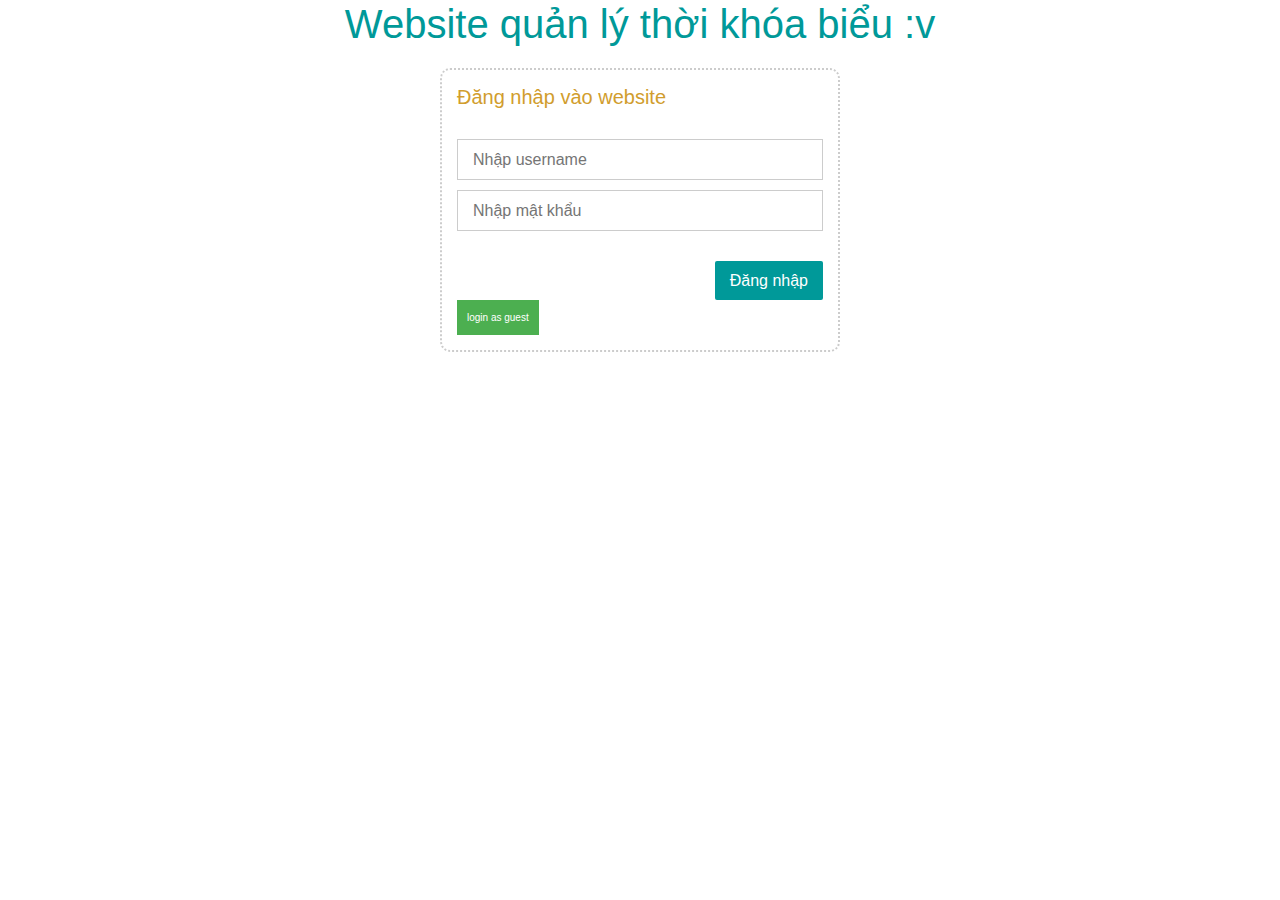
<file: index.html>
<!DOCTYPE html>
<html lang="en">
<head>
    <meta charset="UTF-8">
    <meta name="viewport" content="width=device-width, initial-scale=1.0">
    <link href="./index.css" rel="stylesheet" type="text/css"/>
    <link rel="stylesheet" href="https://maxcdn.bootstrapcdn.com/bootstrap/4.5.2/css/bootstrap.min.css">
    <title>Website quản lý thời khóa biểu</title>
</head>
<body>
    <div class="cover">
        <div class="header">
            <h1 style="text-align: center;">Website quản lý thời khóa biểu :v</h1>
        </div>
        <div class="main">
            <div class="login-form">
                <form action="" method="post">
                    <h1 style="color: #d19d2d;font-size: 20px;margin-bottom: 30px;" >Đăng nhập vào website</h1>
                    <div class="input-box">
                        <i ></i>
                        <input type="text" placeholder="Nhập username">
                    </div>
                    <div class="input-box">
                        <i ></i>
                        <input type="password" placeholder="Nhập mật khẩu">
                    </div>
                    <div class="btn-box">
                        <button type="submit">
                            Đăng nhập
                        </button>   
                    </div>
                </form>
                <div class="dropdown">
                    <button class="dropbtn">login as guest</button>
                    <div class="dropdown-content">
                      <a href="./manager.html">Giáo vụ khoa</a>
                      <a href="./teacher.html">Giảng viên</a>
                      <a href="./student.html">Sinh viên</a>
                    </div>
                  </div>
            </div>
            </div>
        </div>
        <div class="footer"></div>
    </div>
</body>
</html>
</file>
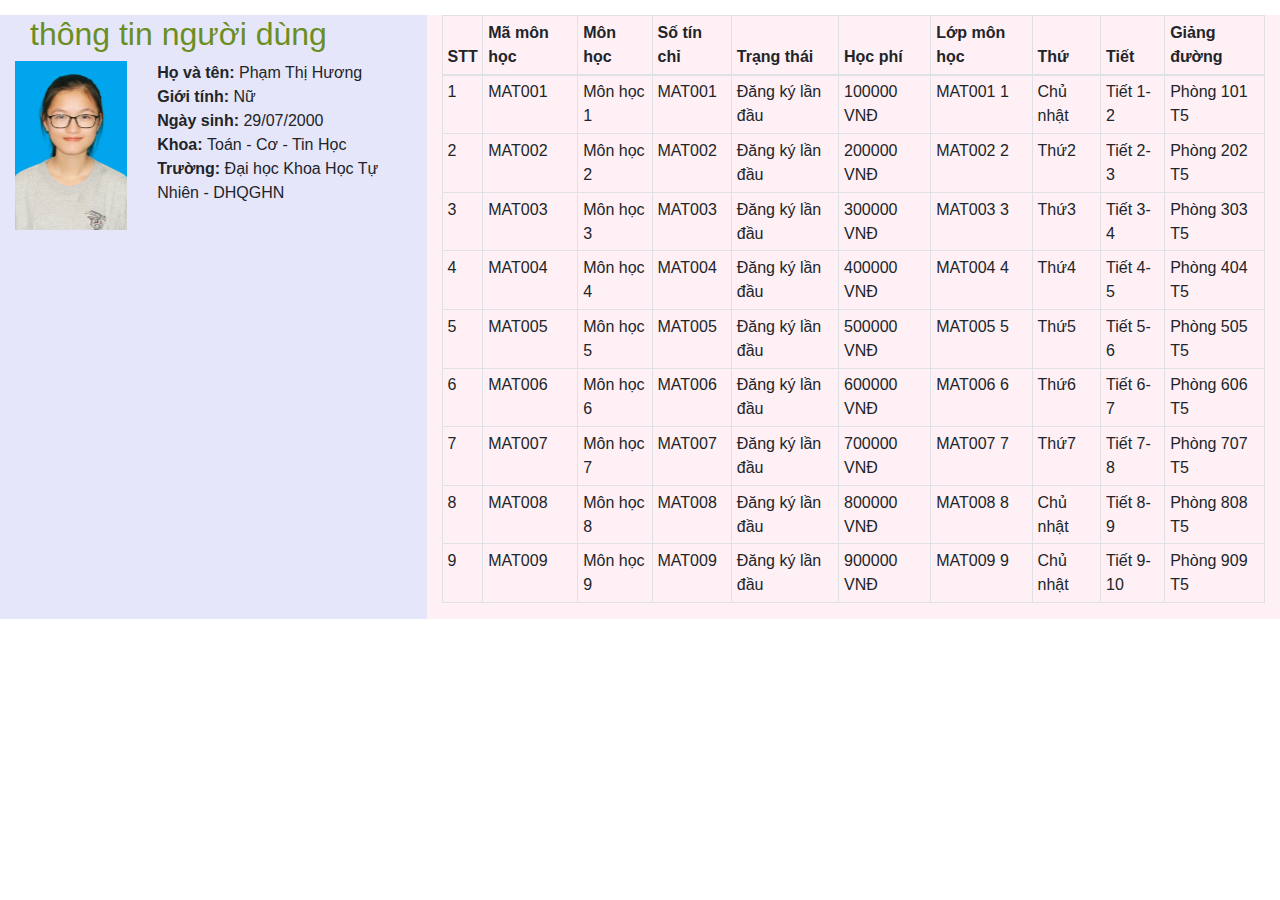
<file: guestInfo.html>
<!DOCTYPE html>
<html lang="en">

<head>
    <meta charset="UTF-8">
    <meta charset="UTF-8">
    <meta name="viewport" content="width=device-width, initial-scale=1.0">
    <link rel="stylesheet" href="https://maxcdn.bootstrapcdn.com/bootstrap/4.5.2/css/bootstrap.min.css">
    <link rel="stylesheet" href="https://use.fontawesome.com/releases/v5.6.3/css/all.css">
    <script src="https://ajax.googleapis.com/ajax/libs/jquery/3.5.1/jquery.min.js"></script>
    <script src="https://ajax.googleapis.com/ajax/libs/jquery/3.5.1/jquery.min.js"></script>
    <script type="text/javascript" src="index.js"></script>
</head>

<body>
    <!-- schedule -->
    <div class="cover" style="margin: 15px;">
        <div class="row">
            <div class="col-sm-4" style="background-color:lavender;">
                <div>
                    <div class="col-sm-12" style="background-color:lavender;">
                        <h2 style=" color: olivedrab;">thông tin người dùng</h2>
                    </div>
                </div>
                <div class="row">
                    <div class="col-sm-4">
                        <img style="width: 100%; height: 100%;" src="./Huong.jpg" />
                    </div>
                    <div class="col-sm-8">
                        <b>Họ và tên: </b> Phạm Thị Hương <br />
                        <b>Giới tính: </b> Nữ <br />
                        <b>Ngày sinh: </b> 29/07/2000 <br />
                        <b>Khoa: </b> Toán - Cơ - Tin Học <br />
                        <b>Trường: </b> Đại học Khoa Học Tự Nhiên - DHQGHN <br />
                    </div>
                </div>
            </div>
            <div class="col-sm-8" style="background-color:lavenderblush;">
                <div id="table">
                    <table class="table table-bordered table-sm">
                        <thead>
                            <tr>
                                <th>STT</th>
                                <th>Mã môn học</th>
                                <th>Môn học</th>
                                <th>Số tín chỉ</th>
                                <th>Trạng thái</th>
                                <th>Học phí</th>
                                <th>Lớp môn học</th>
                                <th>Thứ</th>
                                <th>Tiết</th>
                                <th>Giảng đường</th>
                            </tr>
                        </thead>
                        <tbody id="tbody"></tbody>
                    </table>
                </div>
            </div>
        </div>


    </div>

</body>

</html>
</file>
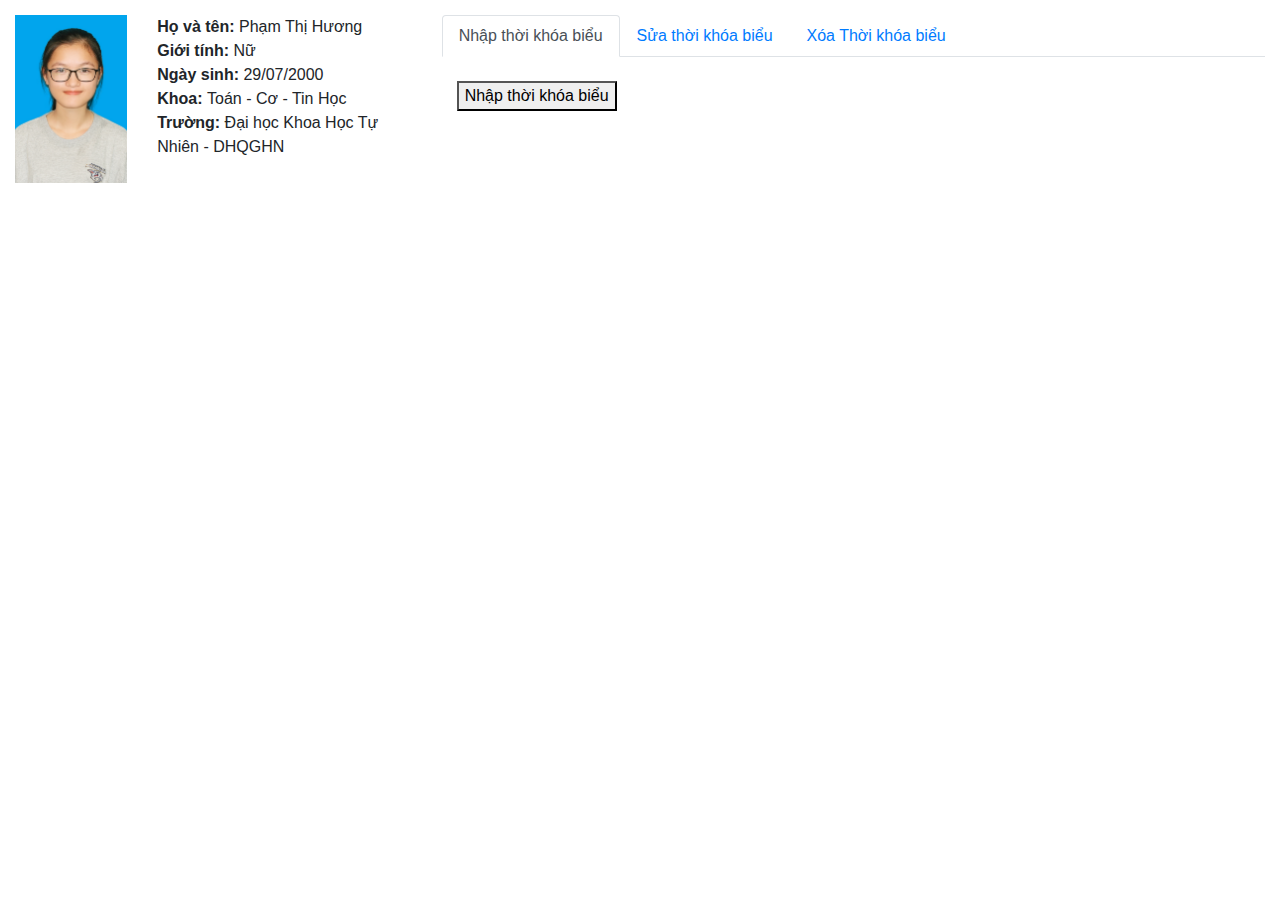
<file: manager.html>
<!DOCTYPE html>
<html lang="en">

<head>
    <meta charset="UTF-8">
    <meta name="viewport" content="width=device-width, initial-scale=1.0">
    <link rel="stylesheet" href="https://maxcdn.bootstrapcdn.com/bootstrap/4.5.2/css/bootstrap.min.css">
    <script src="https://ajax.googleapis.com/ajax/libs/jquery/3.5.1/jquery.min.js"></script>
    <script src="https://cdnjs.cloudflare.com/ajax/libs/popper.js/1.16.0/umd/popper.min.js"></script>
    <script src="https://maxcdn.bootstrapcdn.com/bootstrap/4.5.2/js/bootstrap.min.js"></script>
    <title>Document</title>
</head>

<body>
    <div class="cover" style="padding: 15px;">
        <div class="row">
            <div class="col-sm-4">
                <div class="left">
                    <div class="row">
                        <div class="col-sm-4">
                            <img style="width: 100%; height: 100%;" src="./Huong.jpg" />
                        </div>
                        <div class="col-sm-8">
                            <b>Họ và tên: </b> Phạm Thị Hương <br />
                            <b>Giới tính: </b> Nữ <br />
                            <b>Ngày sinh: </b> 29/07/2000 <br />
                            <b>Khoa: </b> Toán - Cơ - Tin Học <br />
                            <b>Trường: </b> Đại học Khoa Học Tự Nhiên - DHQGHN <br />
                        </div>
                    </div>
                </div>
            </div>
            <div class="col-sm-8">
                <ul class="nav nav-tabs">
                    <li class="nav-item">
                        <a class="nav-link active" href="#import">Nhập thời khóa biểu</a>
                    </li>
                    <li class="nav-item">
                        <a class="nav-link" href="#edit">Sửa thời khóa biểu</a>
                    </li>
                    <li class="nav-item">
                        <a class="nav-link" href="#delete">Xóa Thời khóa biểu</a>
                    </li>
                </ul>
                <!-- Tab panes -->
                <div class="tab-content">
                    <div id="import" class="container tab-pane active"><br>
                        <button type="button" onclick="alert('Nhập thời khóa biểu!')">Nhập thời khóa biểu</button>

                    </div>
                    <div id="edit" class="container tab-pane fade"><br>
                        <button type="button" onclick="alert('Sửa thời khóa biểu!')">Sửa thời khóa biểu</button>
                    </div>
                    <div id="delete" class="container tab-pane fade"><br>
                        <button type="button" onclick="alert('Xóa thời khóa biểu!')">Xóa Thời khóa biểu</button>
                    </div>
                </div>

            </div>
        </div>
        <script>
            $(document).ready(function () {
                $(".nav-tabs a").click(function () {
                    $(this).tab('show');
                });
            });
        </script>
</body>

</html>
</file>
<file: index.css>
*{
    padding: 0px;
    margin: 0px;
    font-family: sans-serif;
    box-sizing: border-box;
}
.login-form{
    width: 100%;
    max-width: 400px;
    margin: 20px auto;
    background-color: #ffffff;
    padding: 15px;
    border: 2px dotted #cccccc;
    border-radius: 10px;
}
h1{
    color: #009999;
    font-size: 20px;
    margin-bottom: 30px;
}
.input-box{
    margin-bottom: 10px;
}
.input-box input{
    padding: 7.5px 15px;
    width: 100%;
    border: 1px solid #cccccc;
    outline: none;
}
.btn-box{
    text-align: right;
    margin-top: 30px;
}
.btn-box button{
    padding: 7.5px 15px;
    border-radius: 2px;
    background-color: #009999;
    color: #ffffff;
    border: none;
    outline: none;
}
.dropbtn {
    background-color: #4CAF50;
    color: white;
    padding: 10px;
    font-size: 10px;
    border: none;
    cursor: pointer;
}
  
.dropdown {
    position: relative;
    display: inline-block;
}
  
.dropdown-content {
    display: none;
    position: absolute;
    background-color: #f9f9f9;
    min-width: 160px;
    box-shadow: 0px 8px 10px 0px rgba(0,0,0,0.2);
    z-index: 1;
}
  
.dropdown-content a {
    color: black;
    padding: 12px 10px;
    text-decoration: none;
    display: block;
}
  
.dropdown-content a:hover {
    background-color: #f1f1f1
}
  
.dropdown:hover .dropdown-content {
    display: block;
}
  
  /* Change the background color of the dropdown button when the dropdown content is shown */
  .dropdown:hover .dropbtn {
    background-color: #3e8e41;
  }
</file>
